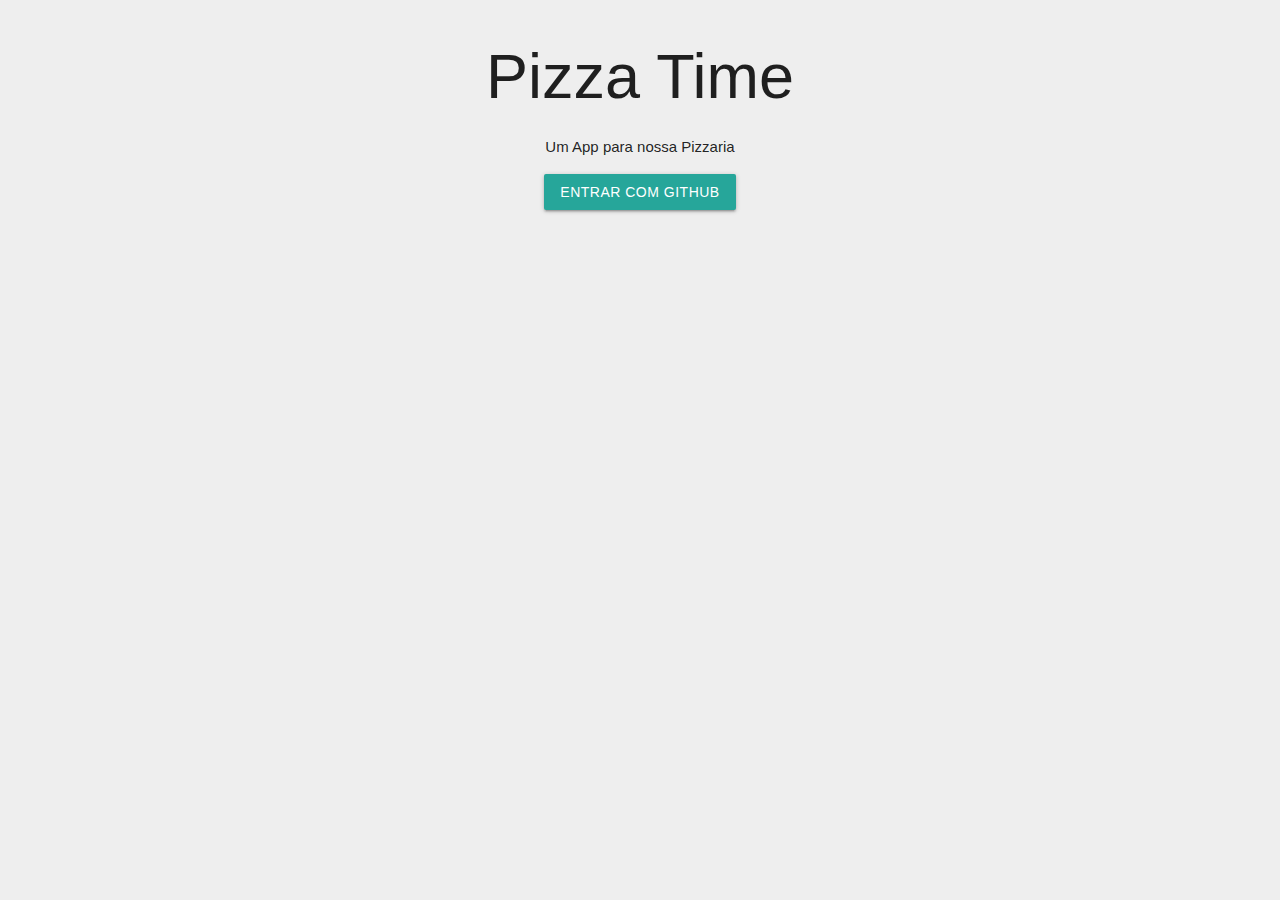
<file: src/main/resources/templates/auth/login.html>
<!DOCTYPE html>
<html lang="pt-BR" xmlns:th="http://www.thymeleaf.org">

<head>
    <meta charset="UTF-8">
    <meta name="viewport" content="width=device-width, initial-scale=1.0">
    <link rel="stylesheet" href="https://cdnjs.cloudflare.com/ajax/libs/materialize/1.0.0/css/materialize.min.css">
    <link href="https://fonts.googleapis.com/icon?family=Material+Icons" rel="stylesheet">
    <title>PizzaTime - Login</title>
</head>

<body class="grey lighten-3">
    <main class="container center">
        <h1>Pizza Time</h1>

        <p>Um App para nossa Pizzaria</p>

        <a href="/oauth2/authorization/github" class="btn">entrar com GitHub</a>

    </main>

</body>

</html>
</file>
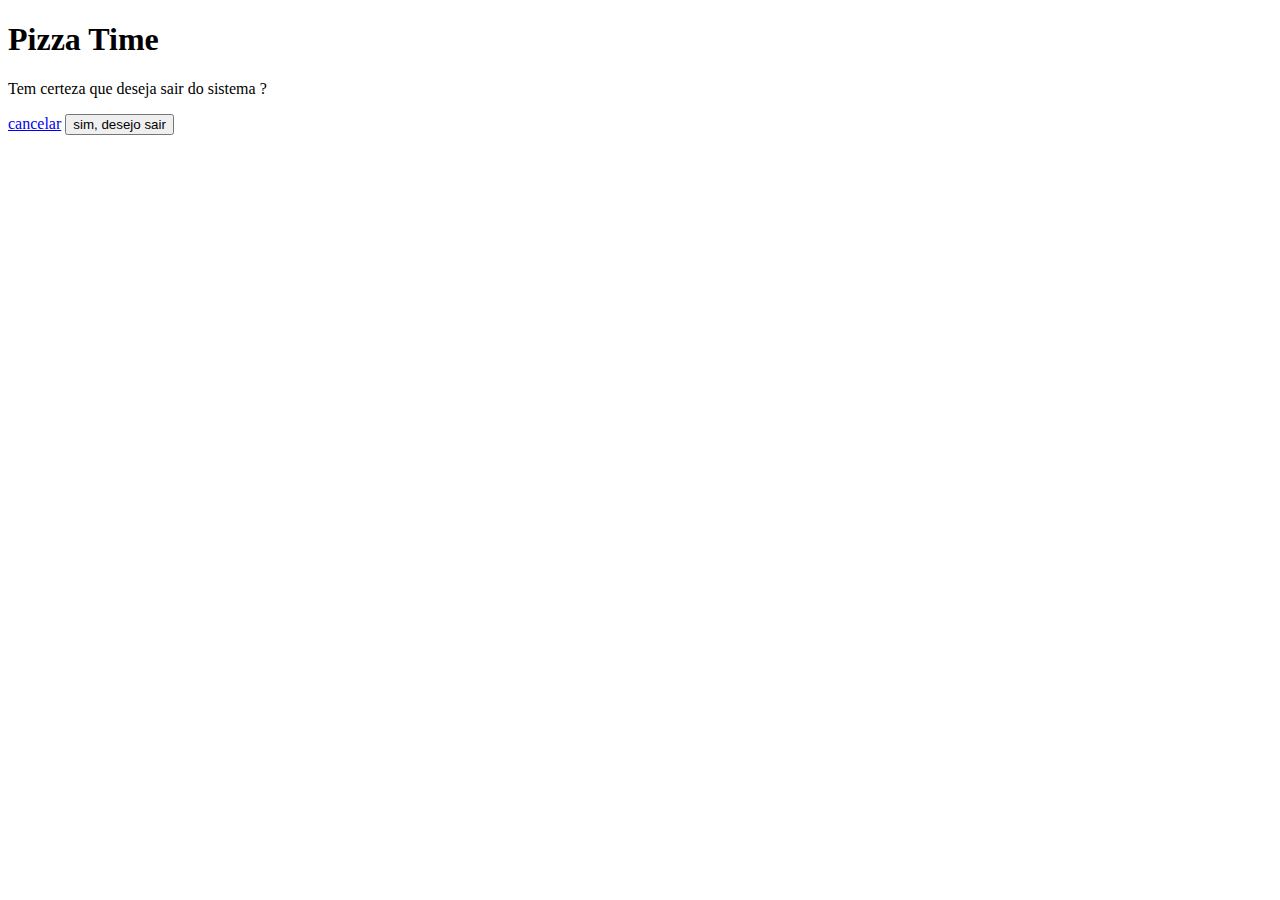
<file: src/main/resources/templates/auth/logout.html>
<!DOCTYPE html>
<html lang="pt-BR" xmlns:th="http://www.thymeleaf.org">

<head th:replace="~{_template::head('logout')}"></head>

<body class="grey lighten-3">
    <main class="container center">
        <h1>Pizza Time</h1>

        <p>Tem certeza que deseja sair do sistema ?</p>

        <form th:action="${'/logout'}" method="post">
            <a href="/pizza" class="btn grey">cancelar</a>
            <button class="btn">sim, desejo sair</button>
        </form>

    </main>

</body>

</html>
</file>
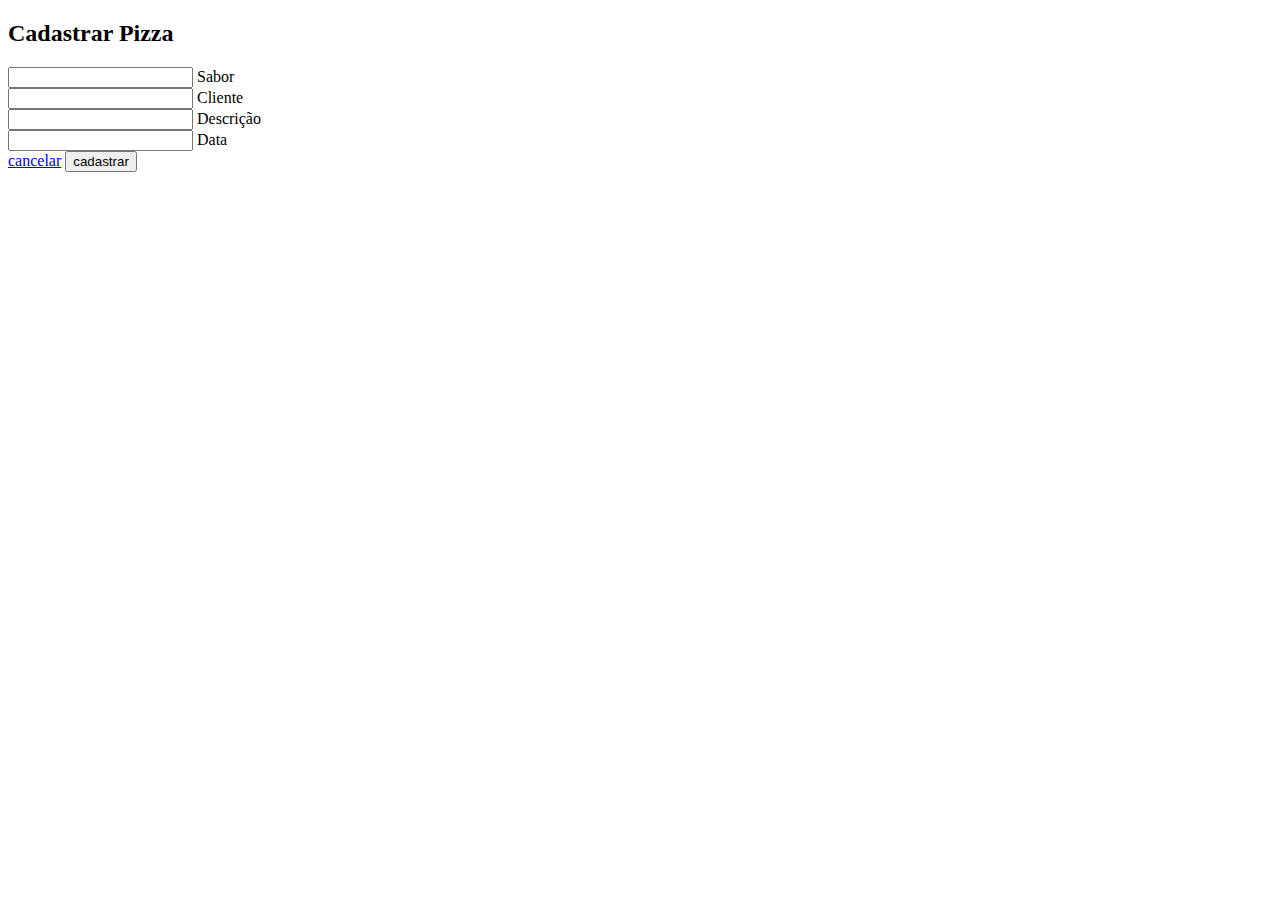
<file: src/main/resources/templates/pizza/form.html>
<!DOCTYPE html>
<html lang="pt-BR" xmlns:th="http://www.thymeleaf.org">

<head th:replace="~{_template::head('Cadastrar')}"></head>

<body class="grey lighten-3">

    <nav th:replace="~{_template::#navbar}"></nav>

    <div class="container">

        <h2>Cadastrar Pizza</h2>

        <div class="row">
            <form class="col s12" th:action="${'/pizza'}" method="post" th:object="${pizza}">
                <div class="row">
                    <div class="input-field col s12">
                        <input 
                            th:field="*{flavor}" 
                            type="text" 
                            th:classappend="${#fields.hasErrors('flavor')} ? invalid" 
                        >
                        <label for="title">Sabor</label>
                        <span class="helper-text red-text" th:errors="*{flavor}"></span>
                    </div>
                </div>

                <div class="row">
                    <div class="input-field col s12">
                        <input 
                            th:field="*{client}" 
                            type="text" 
                            th:classappend="${#fields.hasErrors('client')} ? invalid" 
                        >
                        <label for="title">Cliente</label>
                        <span class="helper-text red-text" th:errors="*{client}"></span>
                    </div>
                </div>

                <div class="row">
                    <div class="input-field col s12">
                        <input 
                            th:field="*{description}" 
                            type="text" 
                            th:classappend="${#fields.hasErrors('description')} ? invalid" 
                        >
                        <label for="title">Descrição</label>
                        <span class="helper-text red-text" th:errors="*{description}"></span>
                    </div>
                </div>

                <div class="row">
                    <div class="input-field col s12">
                        <input 
                            th:field="*{date}" 
                            type="text" 
                            th:classappend="${#fields.hasErrors('date')} ? invalid" 
                        >
                        <label for="title">Data</label>
                        <span class="helper-text red-text" th:errors="*{date}"></span>
                    </div>
                </div>

                
                 
                <div>
                    <a href="/pizza" class="btn grey">cancelar</a>
                    <button class="btn">cadastrar</button>
                </div>
            </form>
        </div>


    </div>




</body>

</html>
</file>
